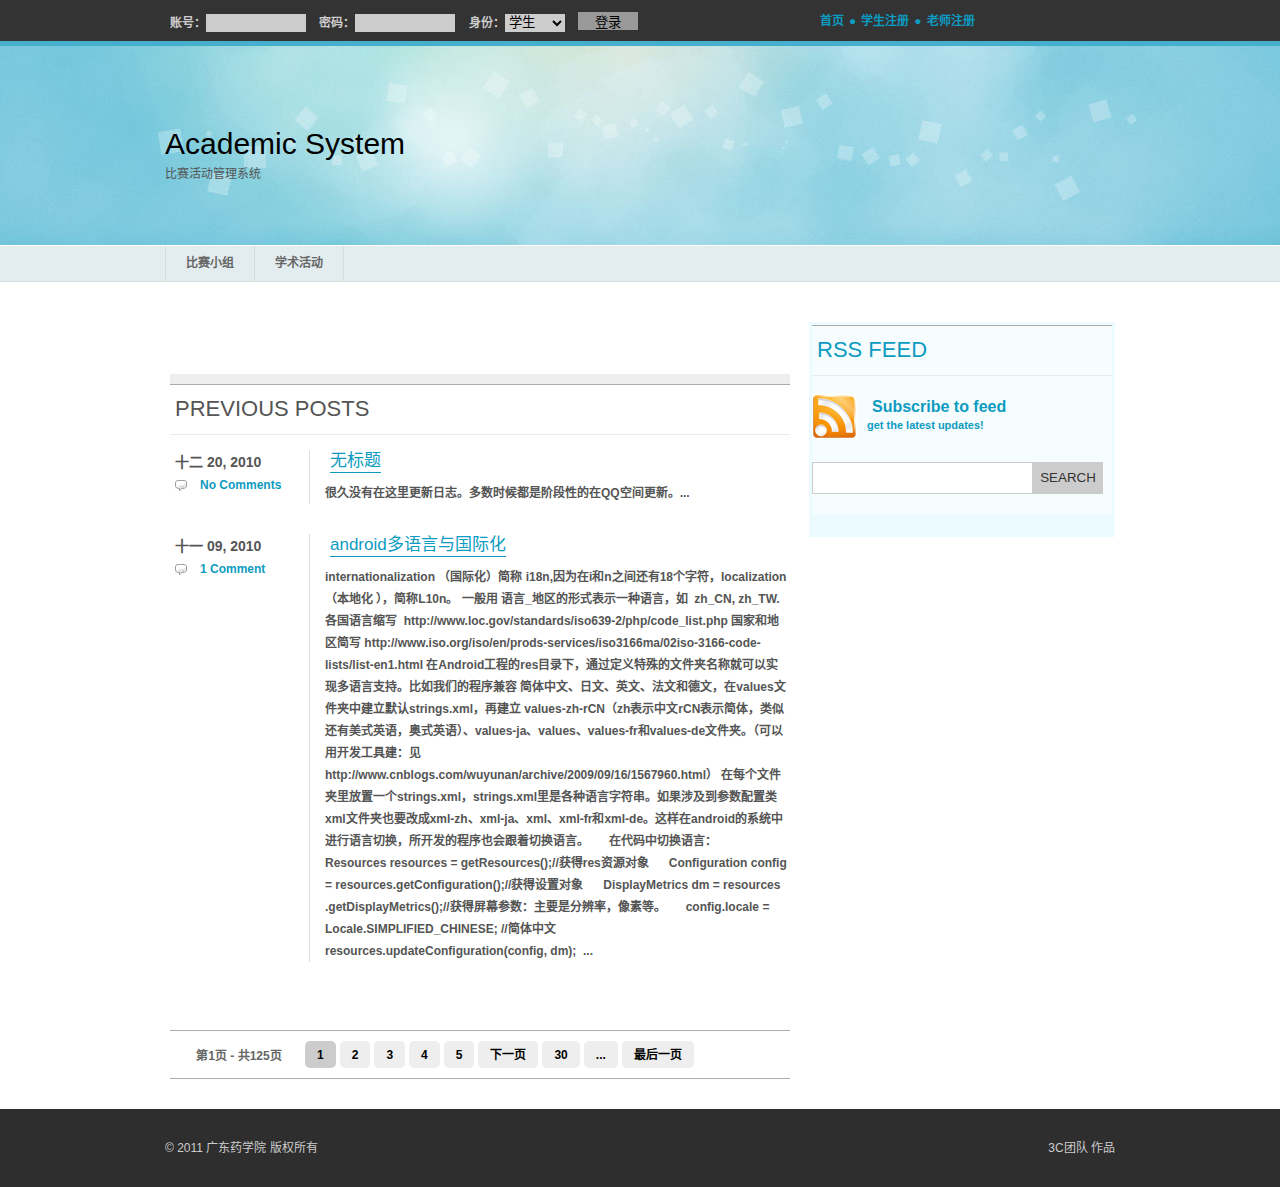
<file: share/template/index.html>
<!DOCTYPE html PUBLIC "-//W3C//DTD XHTML 1.0 Transitional//EN" "http://www.w3.org/TR/xhtml1/DTD/xhtml1-transitional.dtd">
<!-- saved from url=(0027)http://localhost/wordpress/ -->
<html xmlns="http://www.w3.org/1999/xhtml" dir="ltr" lang="zh-CN"><!-- InstanceBegin template="/Templates/tpl.dwt" codeOutsideHTMLIsLocked="false" -->
<head profile="http://gmpg.org/xfn/11">
<meta http-equiv="Content-Type" content="text/html; charset=UTF-8">
<!-- InstanceBeginEditable name="doctitle" -->
<title>首页</title>
<!-- InstanceEndEditable -->
<link rel="stylesheet" href="style/css/layout.css" type="text/css" media="screen">
<script type="text/javascript" src="style/js/jquery.min.js"></script>
<style type="text/css">
.recentcomments a {
	display:inline !important;
	padding:0 !important;
	margin:0 !important;
}
</style>
</head>
<body class="home blog logged-in">
<!--导航栏 开始-->
<div id="nav">
  <div class="container">
    <div class="subcontainer">
    <form action="<%=path%>/login">
    账号：<input type="text" name="loginDto.username" value="" />
    密码：<input type="password" name="loginDto.password" value="" />
    身份：<select><option value="0" selected="selected">学生</option><option value="1" >教师</option><option value="2" >助理</option></select>
    <input id="submit" type="submit" value="登录" />
    </form>
    </div>
    <div class="sidecontainer">
    <a href="<%=path%>/index">首页</a>&#9679;<a href="<%=path%>/student/goAddStudent">学生注册</a>&#9679;<a href="<%=path%>/teacher/goAddTeacher">老师注册</a>
    </div>
  </div>
</div>
<!--导航栏 结束-->
<!--横幅 开始-->
<div id="header" class="clear">
  <div class="container cheader">
    <h1 id="blogtitle"><a href="#">Academic System</a></h1>
    <p class="blogdesc">比赛活动管理系统</p>
  </div>
</div>
<!--横幅 结束-->
<div id="navcat">
  <div class="container">
    <!--菜单栏 开始-->
    <ul>
      <li class="cat-item"><a href="#">比赛小组</a>
        <ul class="children">
          <li class="cat-item"><a href="<%=path %>/group/listAllGroup">所有小组</a></li>
          <li class="cat-item"><a href="<%=path %>/group/listGroup">我已加入的</a></li>
          <li class="cat-item"><a href="<%=path %>/group/listMeGroup">我创建的</a></li>
          <li class="cat-item"><a href="<%=path %>/group/listApplyGroup">我申请的</a></li>
        </ul>
      </li>
      <li class="cat-item"><a href="#">学术活动</a>
        <ul class="children">
          <li class="cat-item"><a href="<%=path %>/activity/listApplyActivity">我申请的活动</a> </li>
          <li class="cat-item"><a href="<%=path %>/activity/listActivity">所有学术活动</a> </li>
        </ul>
      </li>
    </ul>
    <!--菜单栏 结束-->
  </div>
</div>
<div class="clear"></div>
<div id="wrapper" class="container">
  <!--主内容区 开始-->
  <!-- InstanceBeginEditable name="wrapper" -->
  <div id="content" class="subcontainer fleft">
    <ul id="highlight">
    </ul>
    <!-- end of #highlight -->
    <div id="prev">
      <h2 class="mainhead">Previous Posts</h2>
      <ul id="excerpt">
        <li>
          <div class="p_coleft fleft">
            <p class="date_s">十二 20, 2010</p>
            <span class="comment_s"><a href="http://localhost/wordpress/?p=643#respond" title="无标题 上的评论">No Comments</a></span> </div>
          <div class="p_coright fright">
            <h1 class="prevtitle"> <a href="http://localhost/wordpress/?p=643" rel="bookmark" title="无标题">无标题</a> </h1>
            很久没有在这里更新日志。多数时候都是阶段性的在QQ空间更新。... </div>
          <br class="clear" />
        </li>
        <li>
          <div class="p_coleft fleft">
            <p class="date_s">十一 09, 2010</p>
            <span class="comment_s"><a href="http://localhost/wordpress/?p=552#comments" title="android多语言与国际化 上的评论">1 Comment</a></span> </div>
          <div class="p_coright fright">
            <h1 class="prevtitle"> <a href="http://localhost/wordpress/?p=552" rel="bookmark" title="android多语言与国际化">android多语言与国际化</a> </h1>
            internationalization （国际化）简称 i18n,因为在i和n之间还有18个字符，localization（本地化 ），简称L10n。 一般用 语言_地区的形式表示一种语言，如&nbsp; zh_CN, zh_TW. 各国语言缩写&nbsp; http://www.loc.gov/standards/iso639-2/php/code_list.php 国家和地区简写 http://www.iso.org/iso/en/prods-services/iso3166ma/02iso-3166-code-lists/list-en1.html 在Android工程的res目录下，通过定义特殊的文件夹名称就可以实现多语言支持。比如我们的程序兼容 简体中文、日文、英文、法文和德文，在values文件夹中建立默认strings.xml，再建立 values-zh-rCN（zh表示中文rCN表示简体，类似还有美式英语，奥式英语）、values-ja、values、values-fr和values-de文件夹。（可以用开发工具建：见http://www.cnblogs.com/wuyunan/archive/2009/09/16/1567960.html） 在每个文件夹里放置一个strings.xml，strings.xml里是各种语言字符串。如果涉及到参数配置类xml文件夹也要改成xml-zh、xml-ja、xml、xml-fr和xml-de。这样在android的系统中进行语言切换，所开发的程序也会跟着切换语言。 &nbsp;&nbsp;&nbsp;&nbsp; 在代码中切换语言： &nbsp;&nbsp;&nbsp;&nbsp; Resources resources = getResources();//获得res资源对象 &nbsp;&nbsp;&nbsp;&nbsp; Configuration config = resources.getConfiguration();//获得设置对象 &nbsp;&nbsp;&nbsp;&nbsp; DisplayMetrics dm = resources .getDisplayMetrics();//获得屏幕参数：主要是分辨率，像素等。 &nbsp;&nbsp;&nbsp;&nbsp; config.locale = Locale.SIMPLIFIED_CHINESE; //简体中文 &nbsp;&nbsp;&nbsp;&nbsp; resources.updateConfiguration(config, dm); &nbsp;... </div>
          <br class="clear" />
        </li>
        <!-- 5 Start -->
        <!-- Erro 5 End -->
      </ul>
    </div>
    <br class="clear" />
    <div class="wp-pagenavi">
    <span class="pages">第1页 - 共125页</span><span class="current">1</span>
    <a href="#" class="page" title="2">2</a>
    <a href="#" class="page" title="3">3</a>
    <a href="#" class="page" title="4">4</a>
    <a href="#" class="page" title="5">5</a>
    <a href="#">下一页</a>
    <a href="#" class="page" title="30">30</a>
    <span class="extend">...</span>
    <a href="#" class="last" title="Last »">最后一页</a>
    </div>
  </div>
  <div id="sidebar" class="sidecontainer fright">
    <div class="widgets">
      <h2 class="mainhead">RSS Feed</h2>
      <p class="feed"><a href="http://localhost/wordpress/?feed=rss2">Subscribe to feed <br />
        <span>get the latest updates!</span></a></p>
      <form method="get" id="ksearchform" action="olunx — 又一个 WordPress 站点_files/olunx — 又一个 WordPress 站点.htm">
        <div>
          <input type="text" size="18" value="" name="s" id="s" />
          <input type="submit" id="ksearchsubmit" value="Search" class="btn" />
        </div>
        <br class="clear" />
      </form>
    </div>
    <ul>
    </ul>
  </div>
  <!--end of #sidebar -->
<!-- InstanceEndEditable -->
  <!--主内容区 结束-->
  <br class="clear">
</div>
<!-- end of #wrapper -->
<!--底部 开始-->
<div id="footer">
  <div class="container">
    <div class="ftext fleft">&copy; 2011 广东药学院 版权所有</div>
    <div class="fcred fright"> <span class="fright">3C团队 作品</span></div>
  </div>
  <div class="clear"></div>
</div>
<!--底部 结束-->
<script language="javascript" type="text/javascript" src="style/js/tab.js"></script>
<script language="javascript" type="text/javascript" src="style/js/jquery.fieldtag.min.js"></script>
<script type="text/javascript"> 
	<!--
	jQuery(function($){
	    //snip
		$("#author,#url,#email,#comment").fieldtag();
	    //snap
	});
	-->
	</script>
<div style="display: none; " id="hiddenlpsubmitdiv"></div>
<script>try{for(var lastpass_iter=0; lastpass_iter < document.forms.length; lastpass_iter++){ var lastpass_f = document.forms[lastpass_iter]; if(typeof(lastpass_f.lpsubmitorig2)=="undefined"){ lastpass_f.lpsubmitorig2 = lastpass_f.submit; lastpass_f.submit = function(){ var form=this; var customEvent = document.createEvent("Event"); customEvent.initEvent("lpCustomEvent", true, true); var d = document.getElementById("hiddenlpsubmitdiv"); for(var i = 0; i < document.forms.length; i++){ if(document.forms[i]==form){ d.innerText=i; } } d.dispatchEvent(customEvent); form.lpsubmitorig2(); } } }}catch(e){}</script>
</body>
<!-- InstanceEnd --></html>
</file>
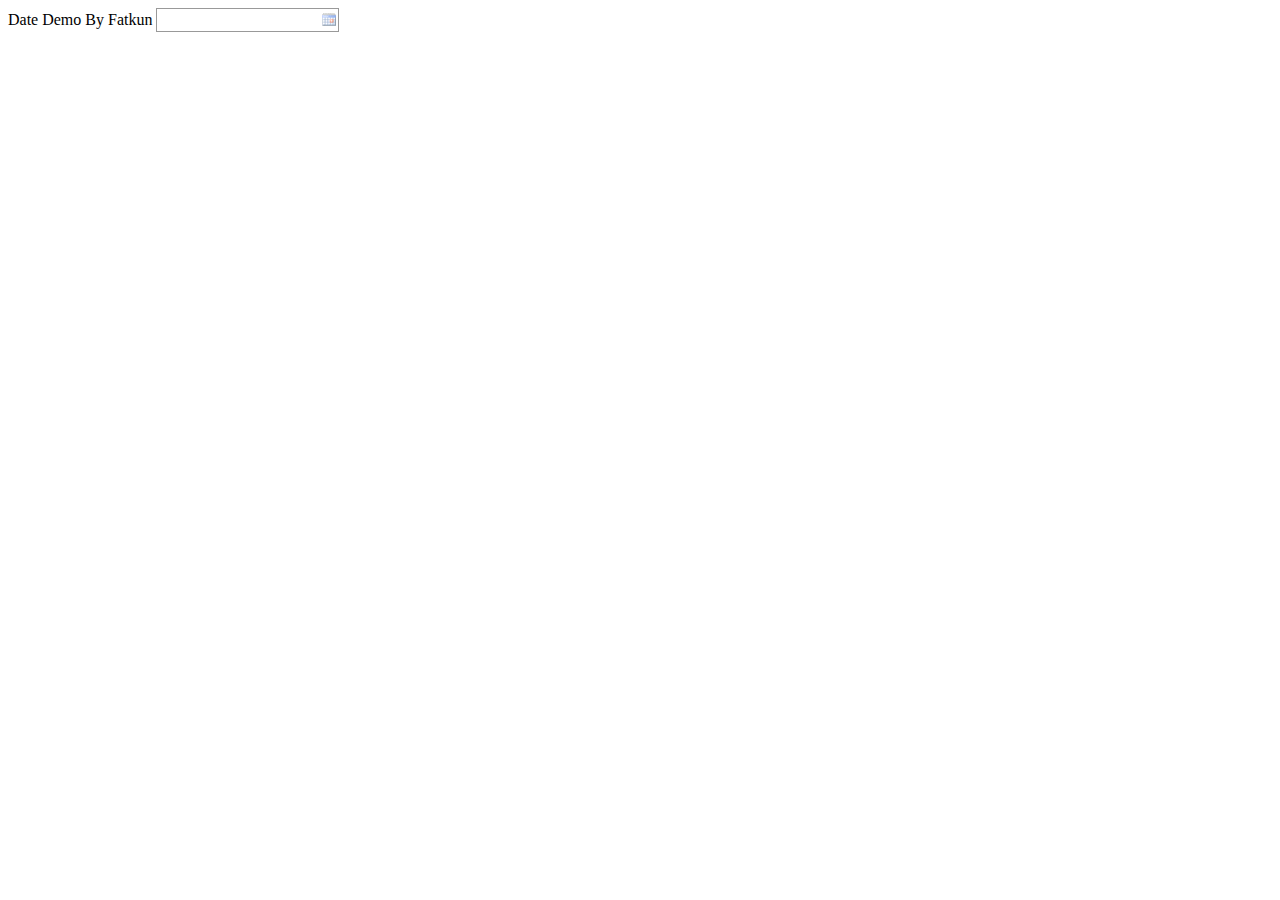
<file: WebContent/content/js/calendar/demo.html>
<!DOCTYPE html PUBLIC "-//W3C//DTD XHTML 1.0 Transitional//EN" "http://www.w3.org/TR/xhtml1/DTD/xhtml1-transitional.dtd">
<html xmlns="http://www.w3.org/1999/xhtml">
<head>
<meta http-equiv="Content-Type" content="text/html; charset=utf-8" />
<title>无标题文档</title>
<script language="JavaScript" type="text/javascript" src="WdatePicker.js"></script> 
</head>

<body>
Date Demo By Fatkun
<input class="Wdate" type="text" onfocus="WdatePicker({startDate:'%y-%M-{%d+1} %H:%m:00',minDate:'%y-%M-%d %H:%m'})"/>
</body>
</html>
</file>
<file: share/template/style/css/layout.css>
*{ margin: 0; padding: 0; }
h1, h2, h3, h4, h5, h6 { margin: 0; padding: 0; font-weight: normal; }
ul { list-style: none; margin: 0; padding: 0; }
acronym, abbr, fieldset, img {border: 0;}
 
/*===========================================*/
/*== Base */
/*===========================================*/

body{background: #fff;font-family: Arial, Helvetica, sans-serif;font-size: 12px;line-height: 1.55em;color:#555;}

.fleft,
.alignleft {float: left;}
.fright,
.alignright{float: right;}
.aligncenter,div.aligncenter  {display:block; margin:0 auto;}
.alignleft { float: left;margin: 0 10px 10px 0;}
.alignright {float: right; margin: 0 0 10px 10px;}
 blockquote{margin :0 0 10px  0px;padding: 0px 0 0 50px;background: #FAFAFA url(../images/blockquote.gif) no-repeat left 6px;}
br.clear { clear:both; display:block; height:1px; margin:-1px 0 0 0;}   

.container{width: 950px;margin: 0 auto;padding: 0;}
.subcontainer{width: 620px; float:left; padding:12px 0 0 5px;color:#CCC; font-weight:bold;}
.subcontainer a{ color:#CCC; font-weight:bold;text-decoration:none; margin:0 5px 0 5px;}
.subcontainer input{ width:100px; height:18px;background:#CCC; border:none; margin-right:10px;}
.subcontainer input#submit{ width:60px; background:#999; border:none; cursor:pointer;}
.subcontainer select{ width:60px; height:18px; background:#CCC; border:none; margin-right:10px;}
.sidecontainer{width: 300px;float:right;padding:12px 0 0 5px; color:#0D9BC1;}
.sidecontainer a{color:#0D9BC1; font-weight:bold;text-decoration: none; margin:0 5px 0 5px;}

.clear{clear:both;}


 
/*===========================================*/
/*== Header */
/*===========================================*/
#header{background:#68C3D8 url(../images/headerbg.jpg) repeat top;}
.cheader{height:245px;}

h1#blogtitle{font-size: 30px;font-family: Helvetica, Verdana, serif;position: absolute;top:135px;}
h1#blogtitle img{position: absolute;top:-20px;}
h1#blogtitle a{color: #000;text-decoration: none;}
.blogdesc{position: absolute;top:165px;}

#nav{background:  #333;position:relative;border-bottom: 5px solid #45AFCD;width: 100%;float: left; height: 41px; position:fixed; top: 0px; z-index:100;}
#nav ul{border-right: 1px solid #434343;float: left;}
#nav li{float: left;}
#nav li a{padding:11px  30px;border-left: 1px solid #434343;display: block;color: #ccc;text-decoration: none;font-weight: bold;}
#nav li a:hover{color: #fff;}
#nav li.current_page_item  a{color: #45AFCD;}
#nav li ul { }
#nav li:hover ul, 
#nav li.sfhover ul {left: auto;}
#nav li ul {position: absolute;width: 200px;background: red;left: -999em; border-right: 1px solid #434343;}
#nav li ul li {line-height: 18px;font-size: 11px;}
#nav li ul li a:hover {background: #45afcd;}
#nav li ul li.current_page_item {background: #181818;color:#fff;}
#nav li ul li a {  width:200px; line-height:18px; background: #333;}
#nav li ul ul {margin: -40px 0 0 220px;}
#nav li:hover ul ul, #nav li.sfhover ul ul {left: -999em;}
#nav li:hover ul, #nav li li:hover ul, #nav li.sfhover ul, #nav li li.sfhover ul {left: auto; }


/*navigation categories*/
#navcat{height:35px;background: #E3ECEE;border-top:1px solid #fff;border-bottom: 1px solid #D6DDDF; }
#navcat ul{float: left;border-left: 1px solid #D6DDDF;}
#navcat li{float: left;}
#navcat  li a{color: #666;font-weight: bold;text-decoration: none;background: #E3ECEE;padding: 8px 20px;display: block;border-right: 1px solid #D6DDDF;}
#navcat li.current_page_item  a{background: #fff;}
#navcat li ul {position: absolute;width: 150px;left: -999em;z-index: 9999;}
#navcat li:hover ul,#navcat li.sfhover ul {left: auto;}
#navcat li ul li {line-height: 18px;font-size: 11px;color: #fff;}
#navcat li ul li a:hover {background: #D6DDDF;}
#navcat li ul li.current_page_item {background: #181818;color:#fff;}
#navcat li ul li a {width:150px; line-height:18px; }
#navcat li ul ul {margin: -34px 0 0 190px;}
#navcat li:hover ul ul, 
#navcat li.sfhover ul ul {left: -999em;}
#navcat li:hover ul, 
#navcat li li:hover ul, 
#navcat li.sfhover ul, 
#navcat li li.sfhover ul{
left: auto; 
}




/*===========================================*/
/*== Wrapper */
/*===========================================*/
#wrapper{margin: 40px auto 0;}
#wrapper a{	color: #0D9BC1;text-decoration: none;}
h2.mainhead{font-family: "Helvetica Neue", Helvetica,  Verdana, Arial ;font-size: 22px;border-bottom: 1px solid #EAEAEA;border-top: 1px solid #ABABAB;padding: 15px 0 15px 5px;margin: 0 0 12px 0;text-transform: uppercase;font-weight: lighter;}
.breadcrumb{padding: 10px 0;border-top: 1px solid #ABABAB;}




/*===========================================*/
/*== Topbox */
/*===========================================*/
#topbox{background: #eee ;padding: 0 0 10px 0;margin: 00px 0 30px;}
#twitter {	background: #fff;border: solid #ABABAB;border-width:0 0 1px 0;padding: 0px 0 20px; }
h2.htwit{background: url(../images/twit.png) no-repeat left;padding-left: 40px;}
.twpic img{border: 10px solid #eee;margin: 10px 10px 0 0;}
.tweet{ margin: 10px 0 0 0px;position: relative;padding: 0 0 25px;}
#wrapper #topbox .tweet a{color: #0A83A4;text-decoration: underline;}
ul#twitter_update_list{font-size: 15px;line-height: 28px;color: #666;margin: 0 0 10px;}
#twitter_update_list li span a{position: relative;font-size: 16px;}
#twitter_update_list li a{position: absolute;bottom: 0px;font-size: 10px;font-weight: normal;left: 0;}
.followme{background: #ccc;padding: 5px 10px;position: absolute;right: 0;bottom: 0;-moz-border-radius: 7px;-webkit-border-radius: 7px;}
#twitter .tweet .followme a{color: #fff;text-decoration: underline;}



/*===========================================*/
/*== Content */
/*===========================================*/
#content{background: #fff;overflow: hidden;}

.posthead{}

ul#highlight{}
ul#highlight li.post{margin: 30px 0 40px 0;}
.maindate{background:#CC3210 url(../images/date.gif) no-repeat scroll center bottom;color:#FFFFFF;display:block;font-size:20px;line-height:16px;margin:0 15px 0 0;padding:5px 9px 10px;text-align:center;}
.maindate span{font-size: 9px;text-transform: uppercase;}
h1.maintitle{margin: 0px 0 ;line-height:35px;width:560px;}
h1.maintitle a{font-size: 30px;text-decoration: none; color: #555 !important;font-family:Arial, Verdana, Helvetica;}

.entry{display: block;margin: 15px 0;line-height: 22px;color: #666;}
#wrapper .entry a:hover{text-decoration: underline;}
.entry p{margin:0 0 13px;}
.entry h1{font-size: 24px;margin: 17px 0 5px;}
.entry h2{font-size: 20px;margin: 15px 0 5px;}
.entry ul{list-style:disc;list-style-position: outside;margin: 0 0 10px 25px;}
.entry ol{margin: 0 0 10px 30px;}		 
.entry li{padding: 3px;border-bottom: 1px solid #eee;width: 90%;}

/*Error 6 Start*/
.entry img.alignleft{float: left;padding: 0px 5px 5px 5px;text-align: center;background-color: #f3f3f3;padding-top: 4px;margin: 10px;-moz-border-radius: 3px;-khtml-border-radius: 3px;-webkit-border-radius: 3px;border-radius: 3px;}
.entry img.aligncenter{padding: 0px 5px 5px 5px;text-align: center;background-color: #f3f3f3;padding-top: 4px;margin: 10px;-moz-border-radius: 3px;-khtml-border-radius: 3px;-webkit-border-radius: 3px;border-radius: 3px;margin-left: auto;margin-right: auto;}
.entry img.alignright{float: right;padding: 0px 5px 5px 5px;text-align: center;background-color: #f3f3f3;padding-top: 4px;margin: 10px;-moz-border-radius: 3px;-khtml-border-radius: 3px;-webkit-border-radius: 3px;border-radius: 3px;}	
.entry img{padding: 0px 5px 5px 5px;border: 1px solid #ddd; text-align: center;background-color: #f3f3f3; padding-top: 4px;margin: 10px;-moz-border-radius: 3px;-khtml-border-radius: 3px;-webkit-border-radius: 3px;border-radius: 3px;}
/*Error 6 End*/
.entry table{border-width: 0;border-spacing: 0;border-style: outset outset outset outset;border-collapse: collapse;margin: 2px;}
.entry table th {border-width: 1px ;border-style: inset  ;padding:4px 10px;}
.entry table td {border-width: 1px ; border-style: inset ;padding: 5px 10px;}
 

.wp-caption { border: 1px solid #ddd;text-align: center;background-color: #f3f3f3;padding-top: 4px;margin: 10px;-moz-border-radius: 3px;-khtml-border-radius: 3px;-webkit-border-radius: 3px; border-radius: 3px;}
.wp-caption img {margin: 0;padding: 0;border: 0 none;}
.wp-caption p.wp-caption-text {font-size: 11px;line-height: 17px;padding: 0 4px 5px;margin: 0;}

p.postinfo{border-top:1px solid #eee;border-bottom:3px solid #eee;background:#f9f9f9;margin: 10px 0;padding: 10px 10px;}
span.category{background: url(../images/category.gif) no-repeat center left;padding: 2px 0px 2px 20px;margin: 0 15px 0 0;}
span.comment{background: url(../images/comment.gif) no-repeat center left;padding: 2px 0px 2px 20px;}
span.comment_s{background: url(../images/comment_s.gif) no-repeat center left;padding: 2px 0px 2px 20px;}
p.tag{margin: 5px 0;}

h2.search{background:url(../images/search.gif) no-repeat center left; padding-left:30px;}
h2.cate{background:url(../images/cate.gif) no-repeat center left; padding-left:35px;line-height: 27px;}



/*===========================================*/
/*== Previous */
/*===========================================*/
#prev{padding: 10px 0 0;background: #eee;margin: 40px 0 50px;}
h1.prevtitle{margin: 0 0 10px 0;}
h1.prevtitle a{font-size: 17px;color: #222;font-weight: lighter;border-bottom:1px solid #0D9BC1;padding: 0 0 2px;}
.p_coleft{width: 130px;color:#555;padding:3px 0 0 5px;margin: 0  0px 0 0;}
.p_coleft a{color: #aaa;}
.p_coleft p.date_s{font-size: 14px;margin: 0 0 5px 0;}
.p_coright{width: 465px;line-height:22px;color:#555;border-left: 1px solid #DEDEDE;padding:  0 0 0 15px;}
#prev h2.mainhead{background: #fff;margin-bottom:0px;color:#555;}
ul#excerpt{background: #fff;padding: 15px 0 0;}
ul#excerpt li{margin: 0 0px 30px 0;}

/*===========================================*/
/*== ��ҳ */
/*===========================================*/
h2.title{font-weight:bold; font-size:14px; color:#666;}
hr.title{margin:2px 0 5px 0;}

ul.notice li{ border-bottom:dotted #CCC 1px; margin:6px; cursor:pointer;}
ul.notice a{ font-size:14px;}
ul.notice li:hover{ background:#ECFDFF; border-bottom:dotted #CCC 1px; margin:6px;}

/** ������Ϣ **/
#news{width:950px;height:232px;overflow:hidden;}
#hot{width:460px; height:230px; float:left;}
#notice{width:460px;margin-left:15px; float:left; overflow:hidden;}

/** ������Ϣ **/
#camp{width:950px;height:232px;overflow:hidden; margin-top:25px;}
.third{width:305px; height:230px; float:left; margin-right:10px;}


/** ��Ʒչʾ **/
#works{width:950px; margin-top:20px;}
div.projects .prev{background: url('../images/arrow_left.gif') center center no-repeat;width:38px;height:48px;border:0px;cursor:pointer;}
div.projects .next{background: url('../images/arrow_right.gif') center center no-repeat;width:38px;height:48px;border:0px;cursor:pointer;}
div.projects .up{background: url('../images/arrow_up.gif') center center no-repeat;width:61px;height:40px;border:0px;cursor:pointer;}
div.projects .down{background: url('../images/arrow_down.gif') center center no-repeat;width:47px;height:61px;border:0px;cursor:pointer;}

/** ��Ʒչʾ���� **/
div.projects{border:1px solid #636363;}
div.projects ul{background-color:#EBEBEB;}
div.projects ul li{margin:5px;border:1px solid #aaa;line-height:0px;padding:3px;list-style:none;padding-left:3px;background-color:#fff;}
div.projects ul li a{margin:0px;padding:0px;}
div.projects ul li a img{ width:117px;height:90px;margin-bottom:0px;padding-bottom:0px;}

/*===========================================*/
/*== Sidebar */
/*===========================================*/
#sidebar{ background:#ECFBFF; padding:3px;}

.widgets{background:#F5FDFE;margin: 0 0 20px;float: left;width: 300px;}
.widgets ul{padding: 0 0 0 20px;}
.widgets li{padding: 4px 0;list-style-image: url(../images/bulle.jpg);}
.widgets img{margin: 0 0 10px;}
p.feed{font-size: 16px;margin: 15px 10px 0 0;background: url(../images/rssfeed.jpg) no-repeat left;padding: 7px 0 7px 55px;}
p.feed span{font-size: 11px;}
#ksearchform{ margin: 20px 0;}
#s{height: 14px;width: 215px;float: left;border: 1px solid #ccc;padding: 8px 0 8px 4px}
#ksearchsubmit{border:1px solid #CCCCCC;float:left;height:32px;width:70px;background: #ccc;color: #333;text-transform: uppercase;}
.ads img{margin: 0 0 10px 0;}
		
/* Tabbed interface */
.tabbed {margin:  0px 0  10px;padding: 0 0 10px 0;border-top: 1px solid #ccc;}
.tabbed ul.tabs {float: left;display: inline;padding: 7px 0;}
.tabbed ul.tabs li {list-style: none;float: left;margin: 0 10px 0px 0;background: #fff;padding: 0;}
.tabbed ul.tabs li a {font-family:"Helvetica Neue", Helvetica,  Verdana, Arial ;overflow: hidden;display: block;color:#555 !important;text-transform: uppercase;margin: 0 1px 0 0;font-size: 18px;cursor: pointer;padding: 5px 0px 5px; font-weight:lighter;}
.tabbed ul.tabs li a:hover {color: #555;}
.tabbed ul.tabs li a.tab-current {color: #ccc;background:#fff;}
.tabbed div.t2, .tabbed div.t3 {display: none;}
.tabbed .area {float: left;display: block;color: #000;background:#fff;border-top: 1px solid #ccc;padding: 10px  0px ;width: 100%;}
	.area a,.area a:visited{color: #0D9BC1;text-decoration: underline;}	
	.area ul{padding:  0px 0 0 20px;}
	.area li{	list-style-image: url(../images/bulle.jpg);}
	.t1 a{display: block;padding: 5px 0 ;}
	.t3 a, .t2 a{display: inline;border-bottom: 0px;}
	.t2 li{padding: 5px 0;}

 h2.lifestream_date {font-size: 16px;}
.lifestream_credits {margin-bottom:10px !important; visibility:hidden;}




/*===========================================*/
/*== Single */
/*===========================================*/
.related{background:lightblue;padding: 0px 0px 20px;margin: 30px 0 30px;}
.related h3{background:#333;font-size:16px;padding:10px 20px;display:block;font-weight:lighter;color:#eee;text-transform:uppercase;}
.related ul{padding: 10px 10px 10px 20px;float:left;}
.related li{float:left;width:78px;margin:20px 20px 0 0;}
.related li img{border:7px solid #9CC5D1;margin:0 0 8px;}
li.last{margin:0;}
.related li a{color: #8BB0BB;}
.related_empty{display: block;height: 60px;width: 78px;background: none;margin: 0 0 40px 0;}

/*===========================================*/
/*== Comments */
/*===========================================*/

#comments{}
ol.commentlist{margin: 0 0 20px;}
.commentlist li{padding:10px 0;border-bottom:1px solid #eee;}
.commentlist img.avatar{border: 8px solid #eee;}
.comment-author{ margin:0 10px 0 0;width:13%;}
.comment-info{ width:84%;}
.comment-info .c_info{font-size:13px;margin:0 0 7px;}
.comment-info .c_info a{color: #0D9BC1;border-bottom:1px solid #0D9BC1;}
.commentlist li p{margin:0 0 15px;}
.reply{margin:0 10px 0 0;background:#eee;text-transform: uppercase;padding:1px 5px;font-size:10px;}
ol.commentlist ul.children{margin:25px 0 0px;border-top:1px solid #eee;}
ol.commentlist ul.children li{margin: 0 0 0 20px;border-left:1px solid #eee;border-bottom:0px;padding: 15px 0 15px 20px;}
#respond{margin: 20px 0 50px; }
	#respond a{color:  #ccc;text-decoration: underline;}
	#respond label{display: none;}
 	#respond p{margin: 0 0 10px 0;}
	.res_1{	width: 34%;}
	.res_2{	width: 60%;}
	#author,#email,#url{width:95%;height:14px;padding:10px;color: #818181;border: 1px solid #ccc;background: url(../images/field.jpg) repeat-x top;}
	textarea#comment{width: 95%;color:#818181;padding: 10px;font-family: Verdana;font-size: 11px;height: 140px;border: 1px solid #ccc;background: url(../images/field.jpg) repeat-x top;}
	#submit2{height: 30px;background: #333;color: #ccc;cursor: pointer;border: none;display: block;width: 100px;}
	#respond #submit{height: 30px;background: #333;color: #ccc;cursor: pointer;border: none;display: block;width: 105%;}
	.cancel-comment-reply{display: block;margin: 5px 0 10px;}
	
	

		 
/*===========================================*/
/*== PAGINATION */
/*===========================================*/
 
.wp-pagenavi{padding: 0px 10px;border-top:1px solid #ABABAB;width: 100%;float: left;padding: 10px 5px;border-bottom:1px solid #ABABAB;}
#wrapper .wp-pagenavi a,.wp-pagenavi a:link,.wp-pagenavi span.current,
.wp-pagenavi span.extend {padding: 5px 12px 3px;background: #eee;margin: 0 2px;color: #000;display: block;float: left;-moz-border-radius: 5px;-webkit-border-radius: 5px;}
.wp-pagenavi a:hover{background:#ccc;}
span.pages{float: left;margin: 6px  0px 0  0px;color: #666;width: 128px;text-align: center;}
.wp-pagenavi span.current{font-weight: bold;background: #ccc;}




/*===========================================*/
/*== Footer */
/*===========================================*/

#footer{background: #2E2E2E;padding: 30px 0  ;color: #ccc;margin: 30px 0 0;}
.fcred {width:265px;}
#footer a {color:#D5E8DE;text-decoration:underline;}
 
#kreativethemes {display:block;text-indent:-9999px;width:156px;background:transparent url(../images/kreativethemes.jpg) no-repeat scroll left center;}


/*Error 2*/
table#wp-calendar{
width: 100%;
}
</file>
